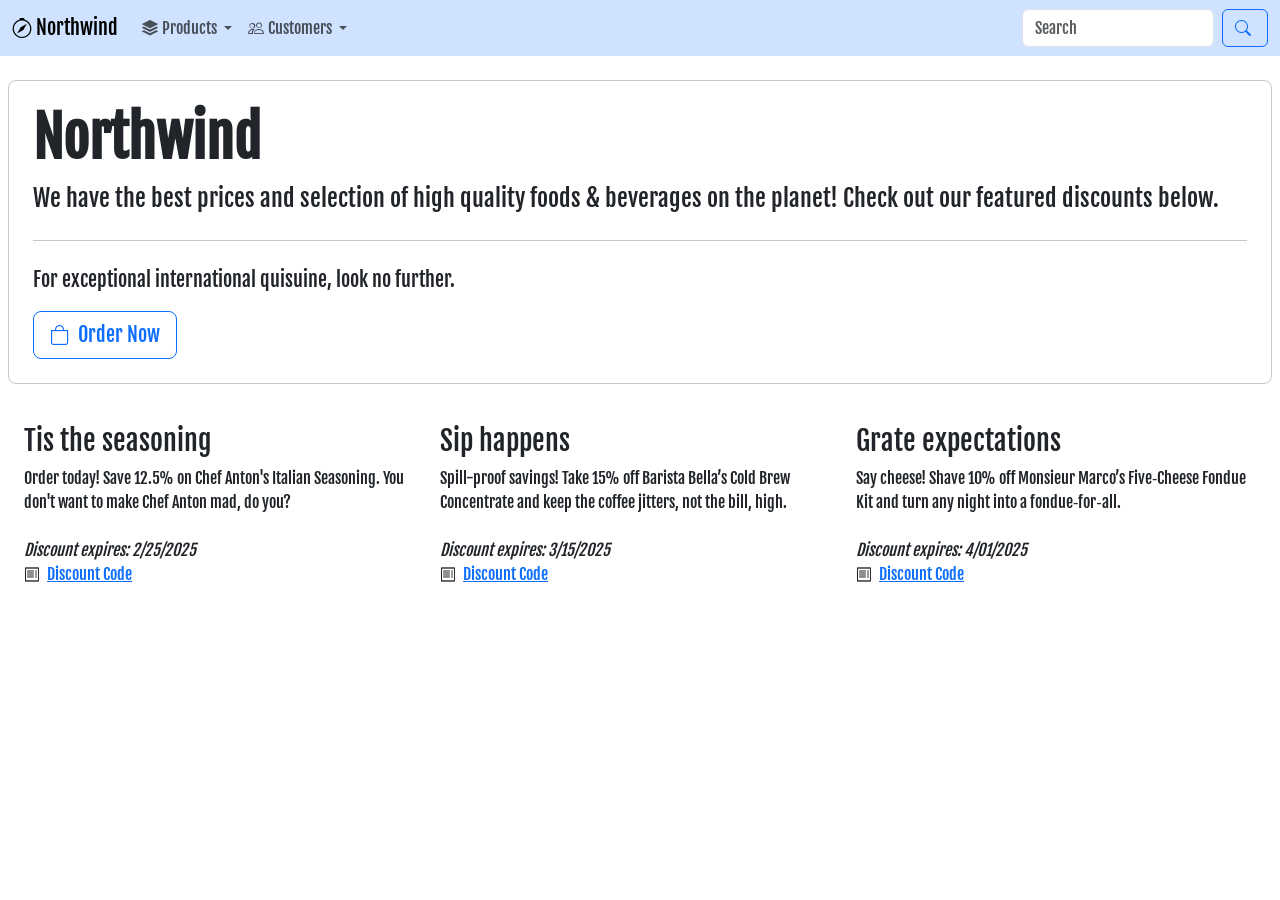
<file: index.html>
<!DOCTYPE html>
<html lang="en">
<head>
    <meta charset="UTF-8">
    <meta name="viewport" content="width=device-width, initial-scale=1.0">
    <title>Northwind</title>
     <!-- favicon -->
  <link rel="apple-touch-icon" sizes="180x180" href="apple-touch-icon.png">
  <link rel="icon" type="image/png" sizes="32x32" href="favicon-32x32.png">
  <link rel="icon" type="image/png" sizes="16x16" href="favicon-16x16.png">
      <!-- bootstrap css -->
  <link href="https://cdn.jsdelivr.net/npm/bootstrap@5.3.3/dist/css/bootstrap.min.css" rel="stylesheet" integrity="sha384-QWTKZyjpPEjISv5WaRU9OFeRpok6YctnYmDr5pNlyT2bRjXh0JMhjY6hW+ALEwIH" crossorigin="anonymous">
    <!-- bootstrap icons -->
  <link rel="stylesheet" href="https://cdn.jsdelivr.net/npm/bootstrap-icons@1.11.3/font/bootstrap-icons.min.css">
  <!-- bootstrap js-->
  <script src="https://cdn.jsdelivr.net/npm/bootstrap@5.3.3/dist/js/bootstrap.bundle.min.js" integrity="sha384-YvpcrYf0tY3lHB60NNkmXc5s9fDVZLESaAA55NDzOxhy9GkcIdslK1eN7N6jIeHz" crossorigin="anonymous">defer</script>
  <!-- google font -->
  <link href="https://fonts.googleapis.com/css?family=Fjalla+One" rel="stylesheet">
   <!-- client js -->
  <script src="discount.js"></script>
  <!-- client css -->
  <link rel="stylesheet" href="client.css" />
</head>
<body>
       <nav class="navbar navbar-expand-md bg-primary-subtle">
    <div class="container-fluid">
      <a class="navbar-brand" href="#"><i class="bi bi-compass"></i>Northwind</a>
          <button class="navbar-toggler" type="button" data-bs-toggle="collapse" data-bs-target="#navbarScroll" aria-controls="navbarScroll" aria-expanded="false" aria-label="Toggle navigation">
        <span class="navbar-toggler-icon"></span>
      </button>
      <div class="collapse navbar-collapse" id="navbarScroll">
        <ul class="navbar-nav me-auto my-2 my-lg-0">
          <li class="nav-item dropdown">
            <a class="nav-link dropdown-toggle" href="#" role="button" data-bs-toggle="dropdown" aria-expanded="false">
              <i class="bi bi-stack"></i>Products
            </a>
            <ul class="dropdown-menu">
              <li><a class="dropdown-item" href="#"><i class="bi bi-list"></i>Browse Categories</a></li>
              <li><a class="dropdown-item" href="#"><i class="bi bi-search"></i>Product Search</a></li>
              <li><hr class="dropdown-divider"></li>
              <li><a class="dropdown-item" href="#"><i class="bi bi-tags"></i>Current Discounts</a></li>
            </ul>
          </li>
          <li class="nav-item dropdown">
            <a class="nav-link dropdown-toggle" href="#" role="button" data-bs-toggle="dropdown" aria-expanded="false">
              <i class="bi bi-people"></i>Customers
            </a>
            <ul class="dropdown-menu">
              <li><a class="dropdown-item" href="#"><i class="bi bi-person-vcard"></i>Register</a></li>
              <li><a class="dropdown-item" href="#"><i class="bi bi-key"></i>Sign In</a></li>
            </ul>
          </li>
        </ul>
        <form class="d-none d-md-flex" role="search">
          <input class="form-control me-2" type="search" placeholder="Search" aria-label="Search">
          <button class="btn btn-outline-primary" type="submit"><i class="bi bi-search"></i><span class="visually-hidden">Search</span></button>
        </form>
      </div>
    </div>
  </nav>
  <div class="p-4 m-2 mt-4 rounded-3 border border-secondary-subtle">
        <h1 class="display-4 fw-bold">Northwind</h1>
        <p class="fs-4">
          We have the best prices and selection of high quality foods &amp;
          beverages on the planet! Check out our featured discounts below.
        </p>
        <hr class="my-4">
        <p class="fs-5">
          For exceptional international quisuine, look no further.
        </p>
        <a class="btn btn-outline-primary btn-lg" href="#" role="button"><i class="bi bi-bag"></i> Order Now</a>
      </div>
       <div class="row p-2 m-2"  id="discount-row">
       <div class="col px-2 py-4">
        <h3>Tis the seasoning</h3>
        <div class="mb-4">
          Order today! Save 12.5% on Chef Anton's Italian Seasoning.
          You don't want to make Chef Anton mad, do you?
        </div>
        <i>Discount expires: 2/25/2025</i><br />
            <i class="bi bi-receipt"></i> <a href="#" class="discount" data-product="Chef Anton's Italian Seasoning" data-title="Tis the seasoning" data-discount="2026">Discount Code</a>
      </div>
        <div class="col px-2 py-4">
        <h3>Sip happens</h3>
        <div class="mb-4">
         Spill-proof savings! Take 15% off Barista Bella’s Cold Brew Concentrate and keep the coffee jitters, not the bill, high.
        </div>
        <i>Discount expires: 3/15/2025</i><br />
            <i class="bi bi-receipt"></i> <a href="#" class="discount" data-product="Barista Bella’s Cold Brew Concentrate" data-title="Sip happens" data-discount="4200">Discount Code</a>
      </div>
      <div class="col px-2 py-4">
        <h3>Grate expectations</h3>
        <div class="mb-4">
Say cheese! Shave 10% off Monsieur Marco’s Five‑Cheese Fondue Kit and turn any night into a fondue‑for‑all.        </div>
        <i>Discount expires: 4/01/2025</i><br />
            <i class="bi bi-receipt"></i> <a href="#" class="discount" data-product="Monsieur Marco’s Five‑Cheese Fondue Kit" data-title="Grate expectations" data-discount="1987">Discount Code</a>
      </div>
    </div>
    <!-- toast -->
  <div class="toast-container position-fixed bottom-0 end-0 p-3">
    <div id="liveToast" class="toast" role="alert" aria-live="assertive" aria-atomic="true" data-bs-autohide="false">
      <div class="toast-header">
        <strong class="me-auto" id="product">Product</strong>
        <small class="text-body-secondary" id="title">discount title</small>
        <button type="button" class="btn-close" data-bs-dismiss="toast"  aria-label="Close"></button>
      </div>
      <div class="toast-body" id="discount">
        Discount Code: 1234
      </div>
    </div>
  </div>
</body>
</html>
</file>
<file: client.css>
body {
  font-family: 'Fjalla One', sans-serif;
}

.bi {
    padding-right: 4px;
}
</file>
